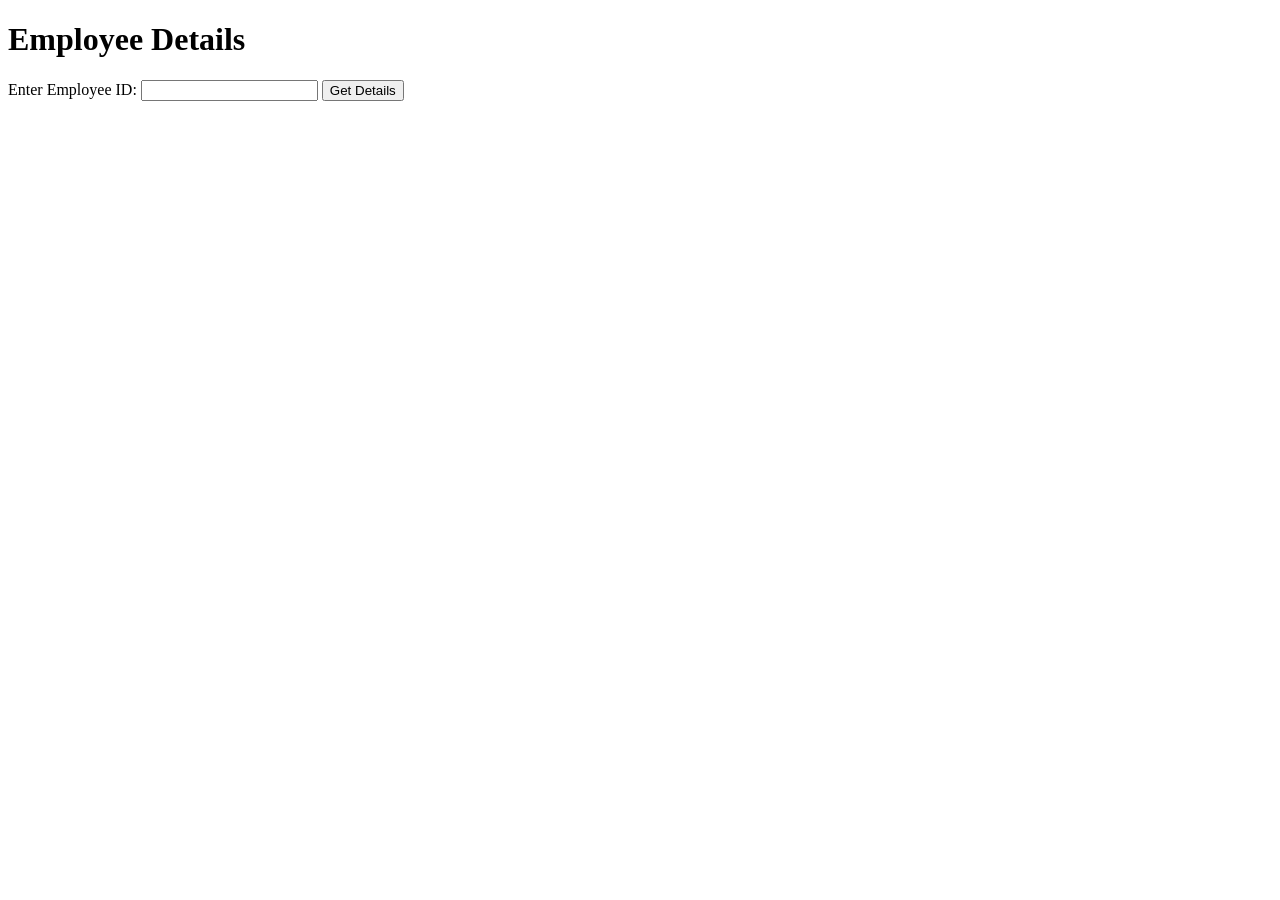
<file: ex12/index.html>
<!DOCTYPE html>
<html lang="en">
<head>
    <meta charset="UTF-8">
    <meta name="viewport" content="width=device-width, initial-scale=1.0">
    <title>Employee Details</title>
</head>
<body>
    <h1>Employee Details</h1>
    <label for="employeeId">Enter Employee ID:</label>
    <input type="text" id="employeeId">
    <button onclick="getEmployeeDetails()">Get Details</button>
    <div id="employeeDetails"></div>

    <script>
        function getEmployeeDetails() {
            var employeeId = document.getElementById("employeeId").value;
            var xhttp = new XMLHttpRequest();
            xhttp.onreadystatechange = function() {
                if (this.readyState == 4 && this.status == 200) {
                    var xmlDoc = this.responseXML;
                    var employees = xmlDoc.getElementsByTagName("employee");
                    var employeeDetails = "";
                    for (var i = 0; i < employees.length; i++) {
                        var id = employees[i].getElementsByTagName("id")[0].childNodes[0].nodeValue;
                        if (id === employeeId) {
                            var name = employees[i].getElementsByTagName("name")[0].childNodes[0].nodeValue;
                            var position = employees[i].getElementsByTagName("position")[0].childNodes[0].nodeValue;
                            var department = employees[i].getElementsByTagName("department")[0].childNodes[0].nodeValue;
                            var salary = employees[i].getElementsByTagName("salary")[0].childNodes[0].nodeValue;
                            employeeDetails = "Name: " + name + "<br>Position: " + position + "<br>Department: " + department + "<br>Salary: " + salary;
                            break;
                        }
                    }
                    document.getElementById("employeeDetails").innerHTML = employeeDetails;
                }
            };
            xhttp.open("GET", "employees.xml", true);
            xhttp.send();
        }
    </script>
</body>
</html>
</file>
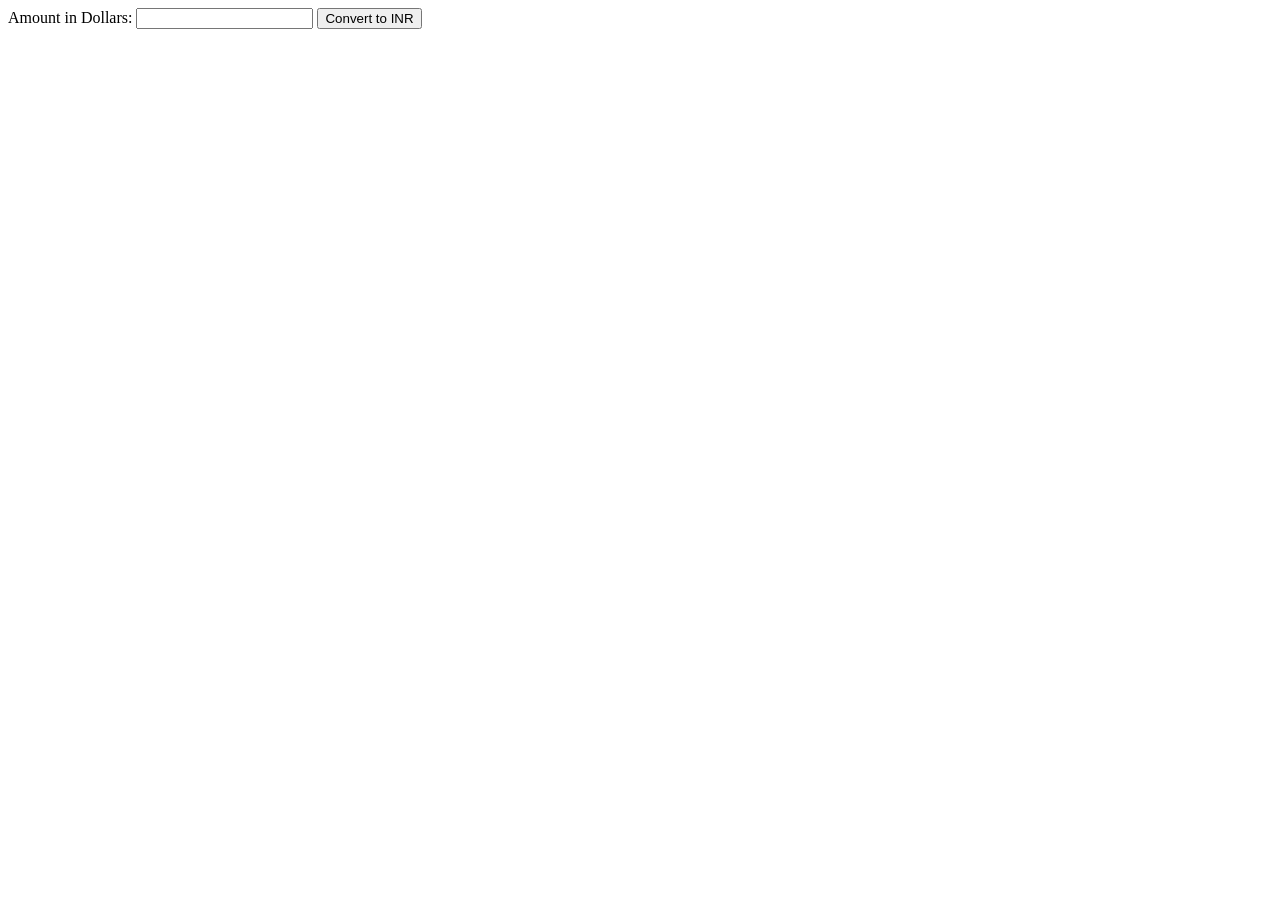
<file: ex6/index.html>
<!DOCTYPE html>
<html lang="en">
<head>
<meta charset="UTF-8">
<meta name="viewport" content="width=device-width, initial-scale=1.0">
<title>Dollar to INR Converter</title>
<script src="https://ajax.googleapis.com/ajax/libs/jquery/3.5.1/jquery.min.js"></script>
</head>
<body>

<div>
  <label for="amount">Amount in Dollars:</label>
  <input type="text" id="amount" name="amount">
  <button id="convert">Convert to INR</button>
</div>

<div id="result">
</div>

<script>
$(document).ready(function(){
    $('#convert').click(function(){
        var amountInDollars = parseFloat($('#amount').val());
        if (!isNaN(amountInDollars)) {
            var conversionRate = 80;
            var amountInINR = amountInDollars * conversionRate;
            $('#result').text("Amount in INR: " + amountInINR.toFixed(2));
        } else {
            $('#result').text("Please enter a valid amount in dollars.");
        }
    });
});
</script>

</body>
</html>
</file>
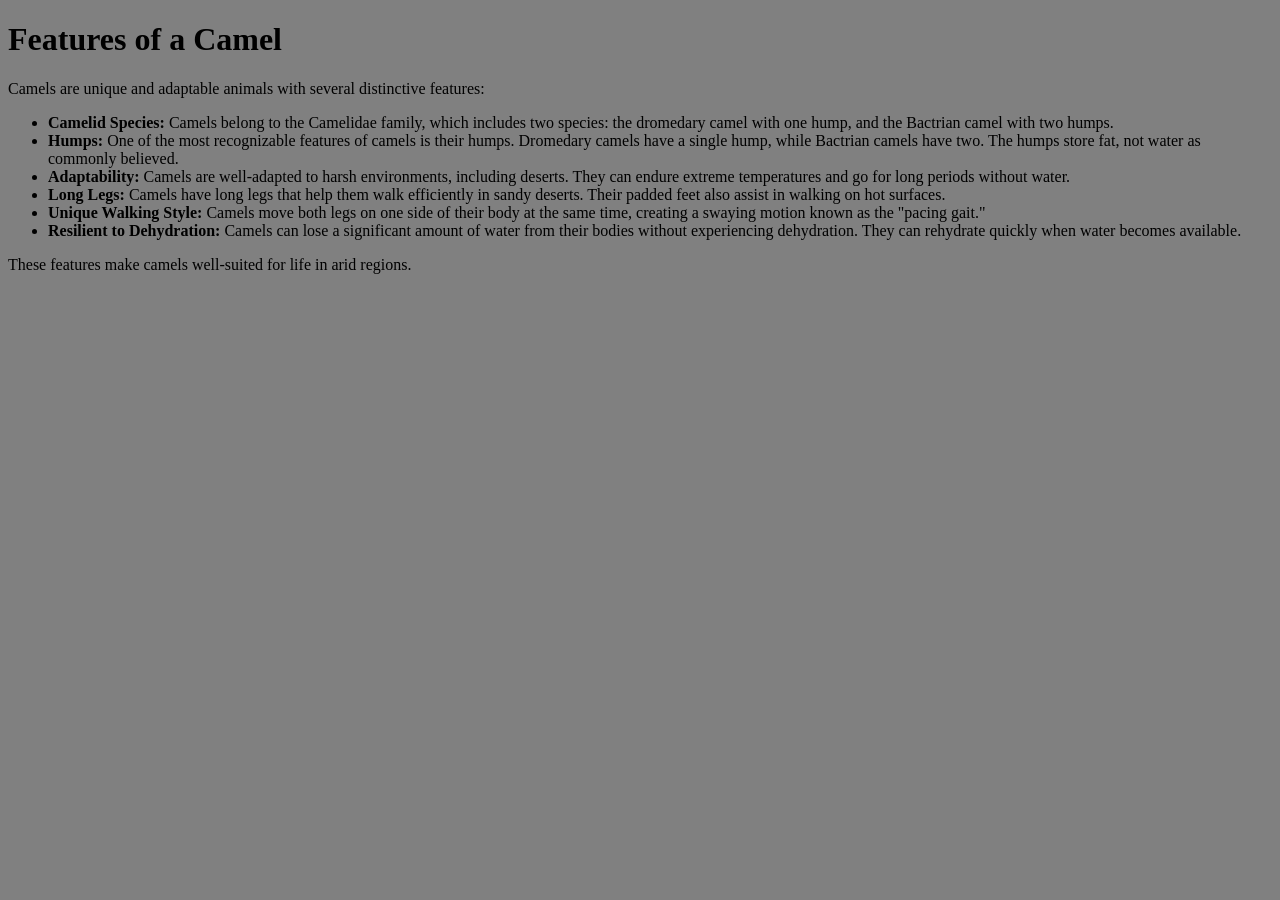
<file: EX1/camel.html>
<!DOCTYPE html>
<html lang="en">
<head>
    <meta charset="UTF-8">
    <meta name="viewport" content="width=device-width, initial-scale=1.0">
    <title>Camel Features</title>

</head>
<body style="background-color: grey ;">

    <h1>Features of a Camel</h1>

    <p>Camels are unique and adaptable animals with several distinctive features:</p>

    <ul>
        <li><strong>Camelid Species:</strong> Camels belong to the Camelidae family, which includes two species: the dromedary camel with one hump, and the Bactrian camel with two humps.</li>
        <li><strong>Humps:</strong> One of the most recognizable features of camels is their humps. Dromedary camels have a single hump, while Bactrian camels have two. The humps store fat, not water as commonly believed.</li>
        <li><strong>Adaptability:</strong> Camels are well-adapted to harsh environments, including deserts. They can endure extreme temperatures and go for long periods without water.</li>
        <li><strong>Long Legs:</strong> Camels have long legs that help them walk efficiently in sandy deserts. Their padded feet also assist in walking on hot surfaces.</li>
        <li><strong>Unique Walking Style:</strong> Camels move both legs on one side of their body at the same time, creating a swaying motion known as the "pacing gait."</li>
        <li><strong>Resilient to Dehydration:</strong> Camels can lose a significant amount of water from their bodies without experiencing dehydration. They can rehydrate quickly when water becomes available.</li>
    </ul>

    <p>These features make camels well-suited for life in arid regions.</p>

</body>
</html>
</file>
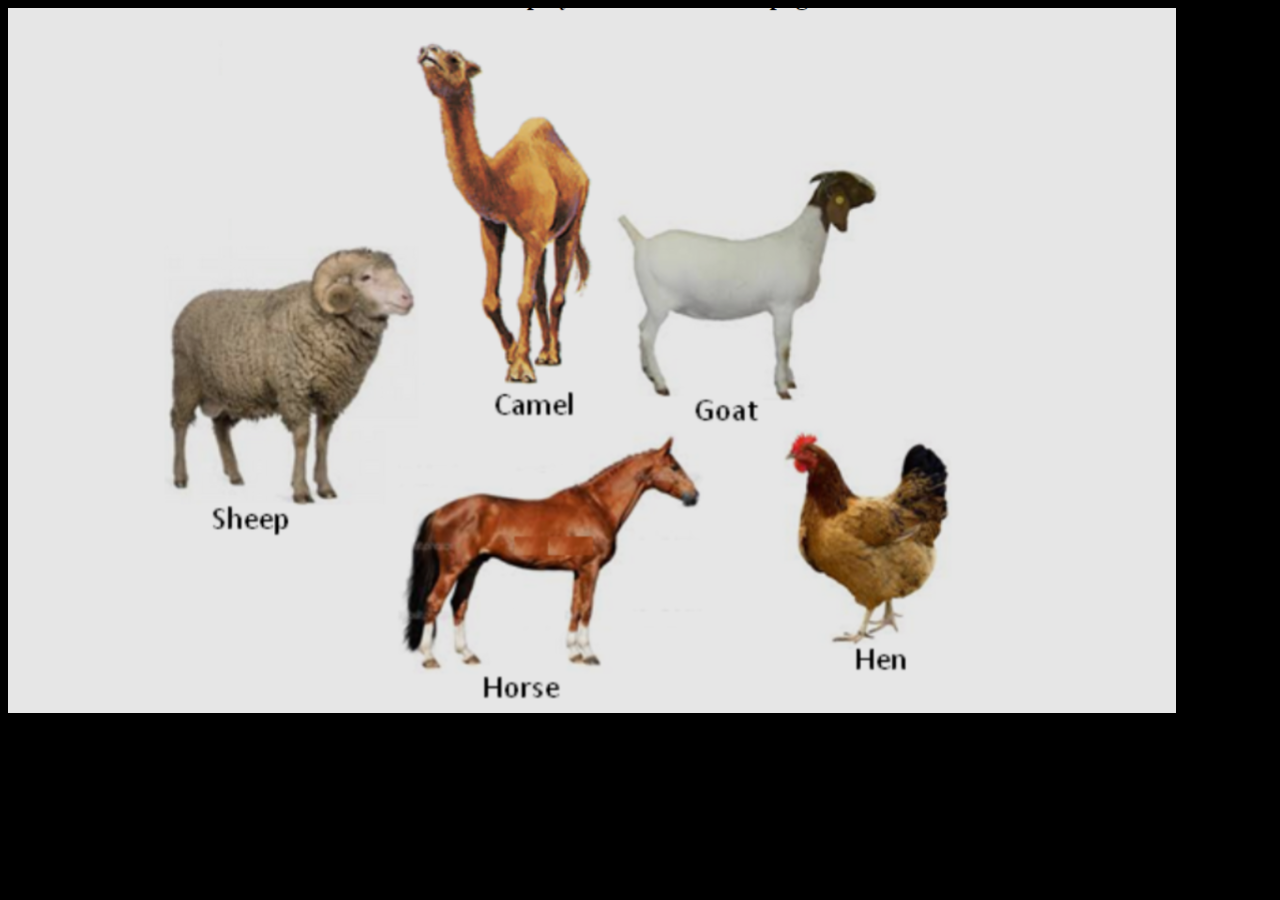
<file: EX1/exno1.html>
<!DOCTYPE html>
<html lang="en">
<head>
    <meta charset="UTF-8">
    <meta name="viewport" content="width=device-width, initial-scale=1.0">
    <title>Document</title>
</head>
<body style="background-color: black;">
    <img src="Screenshot 2024-01-31 140323.png" alt="cannot find image" usemap="#mapping">
    <map name="mapping">
        <area shape="rect" coords="144,242,407,493" href="sheep.html" alt="Sheep">
        <area shape="rect" coords="406,30,588,414" href="camel.html" alt="camel">
        <area shape="rect" coords="604,156,887,417" href="goat.html" alt="goat">
        <area shape="rect" coords="398,417,704,693" href="horse.html" alt="horse">
        <area shape="rect" coords="773,423,973,681" href="hen.html" alt="hen">




    </map>
</body>
</html>
</file>
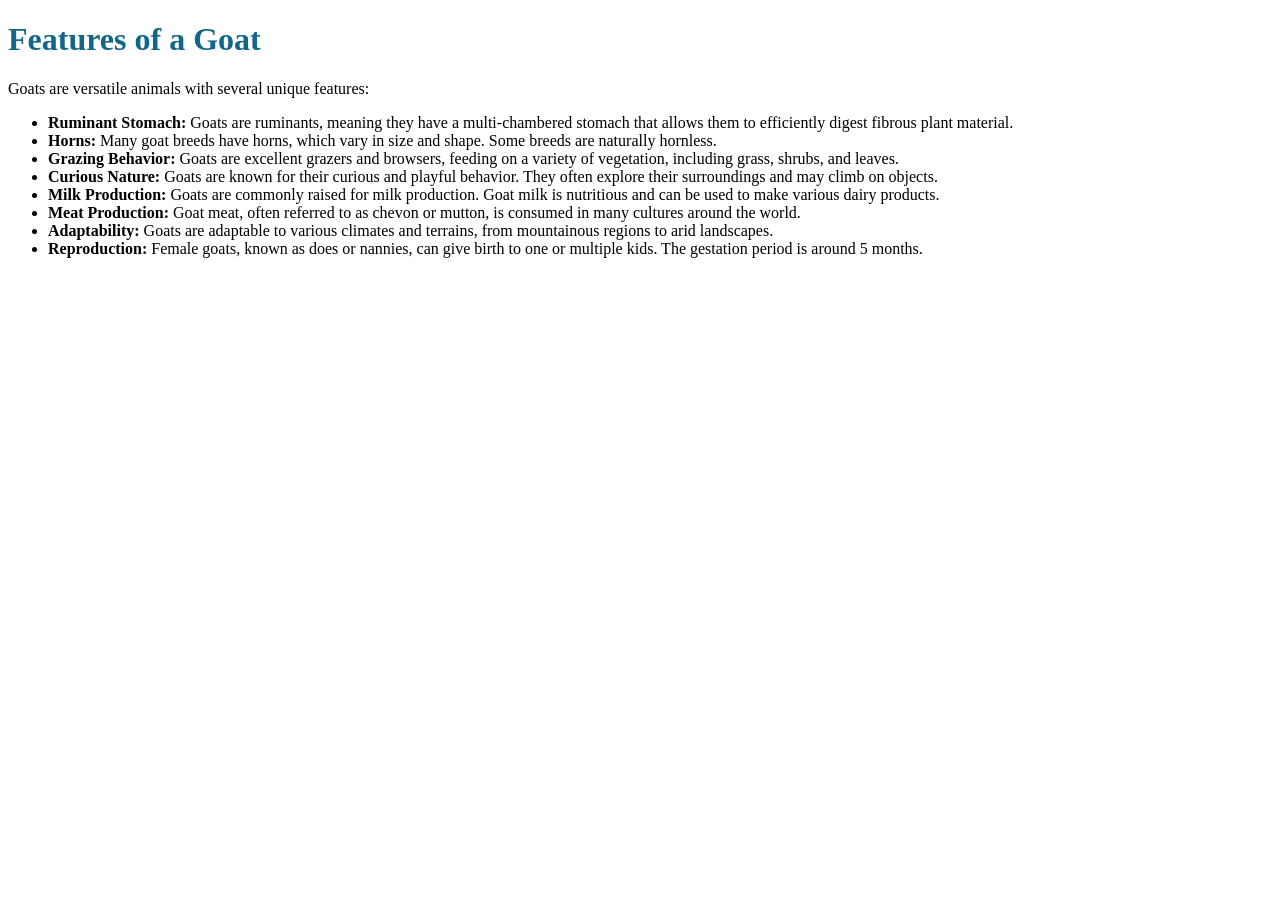
<file: EX1/goat.html>
<!DOCTYPE html>
<html lang="en">
<head>
    <meta charset="UTF-8">
    <meta name="viewport" content="width=device-width, initial-scale=1.0">
    <title>Goat Features</title>
    
</head>
<body>

    <h1 style="color: rgb(18, 103, 137);">Features of a Goat</h1>

    <p>Goats are versatile animals with several unique features:</p>

    <ul>
        <li><strong>Ruminant Stomach:</strong> Goats are ruminants, meaning they have a multi-chambered stomach that allows them to efficiently digest fibrous plant material.</li>
        <li><strong>Horns:</strong> Many goat breeds have horns, which vary in size and shape. Some breeds are naturally hornless.</li>
        <li><strong>Grazing Behavior:</strong> Goats are excellent grazers and browsers, feeding on a variety of vegetation, including grass, shrubs, and leaves.</li>
        <li><strong>Curious Nature:</strong> Goats are known for their curious and playful behavior. They often explore their surroundings and may climb on objects.</li>
        <li><strong>Milk Production:</strong> Goats are commonly raised for milk production. Goat milk is nutritious and can be used to make various dairy products.</li>
        <li><strong>Meat Production:</strong> Goat meat, often referred to as chevon or mutton, is consumed in many cultures around the world.</li>
        <li><strong>Adaptability:</strong> Goats are adaptable to various climates and terrains, from mountainous regions to arid landscapes.</li>
        <li><strong>Reproduction:</strong> Female goats, known as does or nannies, can give birth to one or multiple kids. The gestation period is around 5 months.</li>
    </ul>


</body>
</html>
</file>
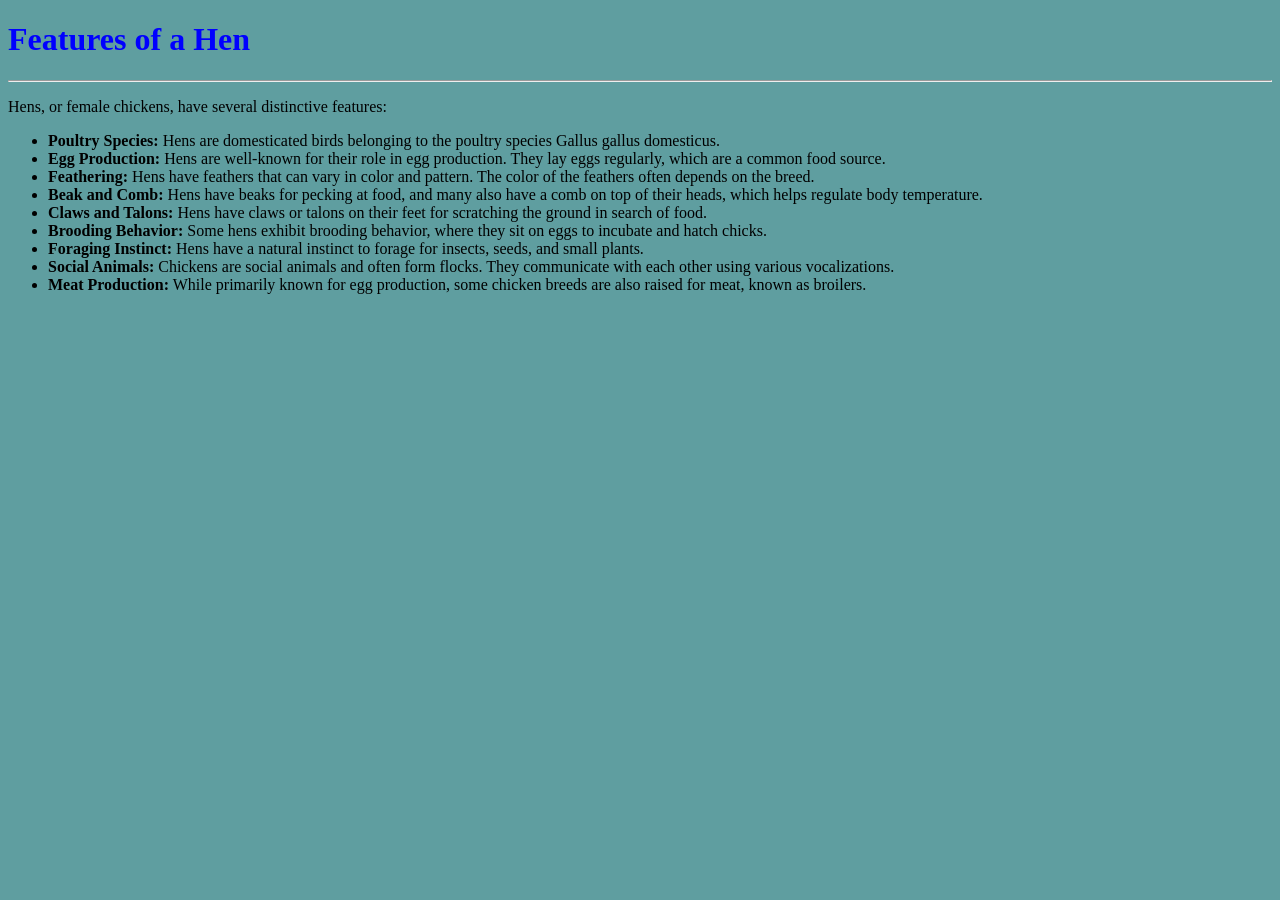
<file: EX1/hen.html>
<!DOCTYPE html>
<html lang="en">
<head>
    <meta charset="UTF-8">
    <meta name="viewport" content="width=device-width, initial-scale=1.0">
    <title>Hen Features</title>
    
</head>
<body style="background-color: cadetblue;">

    <h1 style="color: blue;">Features of a Hen</h1> <hr style="color: black;">

    <p>Hens, or female chickens, have several distinctive features:</p>

    <ul>
        <li><strong>Poultry Species:</strong> Hens are domesticated birds belonging to the poultry species Gallus gallus domesticus.</li>
        <li><strong>Egg Production:</strong> Hens are well-known for their role in egg production. They lay eggs regularly, which are a common food source.</li>
        <li><strong>Feathering:</strong> Hens have feathers that can vary in color and pattern. The color of the feathers often depends on the breed.</li>
        <li><strong>Beak and Comb:</strong> Hens have beaks for pecking at food, and many also have a comb on top of their heads, which helps regulate body temperature.</li>
        <li><strong>Claws and Talons:</strong> Hens have claws or talons on their feet for scratching the ground in search of food.</li>
        <li><strong>Brooding Behavior:</strong> Some hens exhibit brooding behavior, where they sit on eggs to incubate and hatch chicks.</li>
        <li><strong>Foraging Instinct:</strong> Hens have a natural instinct to forage for insects, seeds, and small plants.</li>
        <li><strong>Social Animals:</strong> Chickens are social animals and often form flocks. They communicate with each other using various vocalizations.</li>
        <li><strong>Meat Production:</strong> While primarily known for egg production, some chicken breeds are also raised for meat, known as broilers.</li>
    </ul>


</body>
</html>
</file>
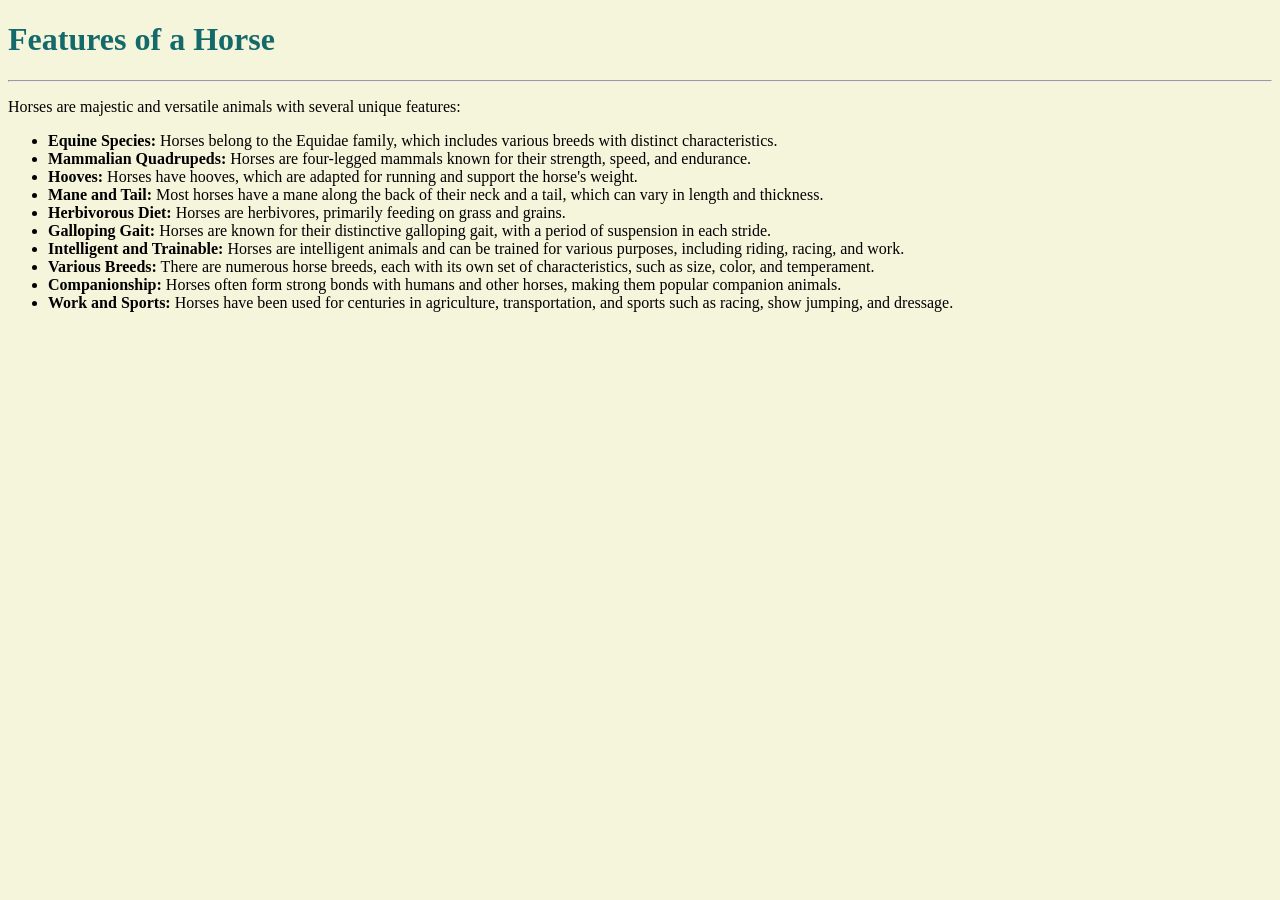
<file: EX1/horse.html>
<!DOCTYPE html>
<html lang="en">
<head>
    <meta charset="UTF-8">
    <meta name="viewport" content="width=device-width, initial-scale=1.0">
    <title>Horse Features</title>

</head>
<body style="background-color: beige;">

    <h1 style="color: rgb(20, 106, 106);">Features of a Horse</h1><hr>

    <p>Horses are majestic and versatile animals with several unique features:</p>

    <ul>
        <li><strong>Equine Species:</strong> Horses belong to the Equidae family, which includes various breeds with distinct characteristics.</li>
        <li><strong>Mammalian Quadrupeds:</strong> Horses are four-legged mammals known for their strength, speed, and endurance.</li>
        <li><strong>Hooves:</strong> Horses have hooves, which are adapted for running and support the horse's weight.</li>
        <li><strong>Mane and Tail:</strong> Most horses have a mane along the back of their neck and a tail, which can vary in length and thickness.</li>
        <li><strong>Herbivorous Diet:</strong> Horses are herbivores, primarily feeding on grass and grains.</li>
        <li><strong>Galloping Gait:</strong> Horses are known for their distinctive galloping gait, with a period of suspension in each stride.</li>
        <li><strong>Intelligent and Trainable:</strong> Horses are intelligent animals and can be trained for various purposes, including riding, racing, and work.</li>
        <li><strong>Various Breeds:</strong> There are numerous horse breeds, each with its own set of characteristics, such as size, color, and temperament.</li>
        <li><strong>Companionship:</strong> Horses often form strong bonds with humans and other horses, making them popular companion animals.</li>
        <li><strong>Work and Sports:</strong> Horses have been used for centuries in agriculture, transportation, and sports such as racing, show jumping, and dressage.</li>
    </ul>


</body>
</html>
</file>
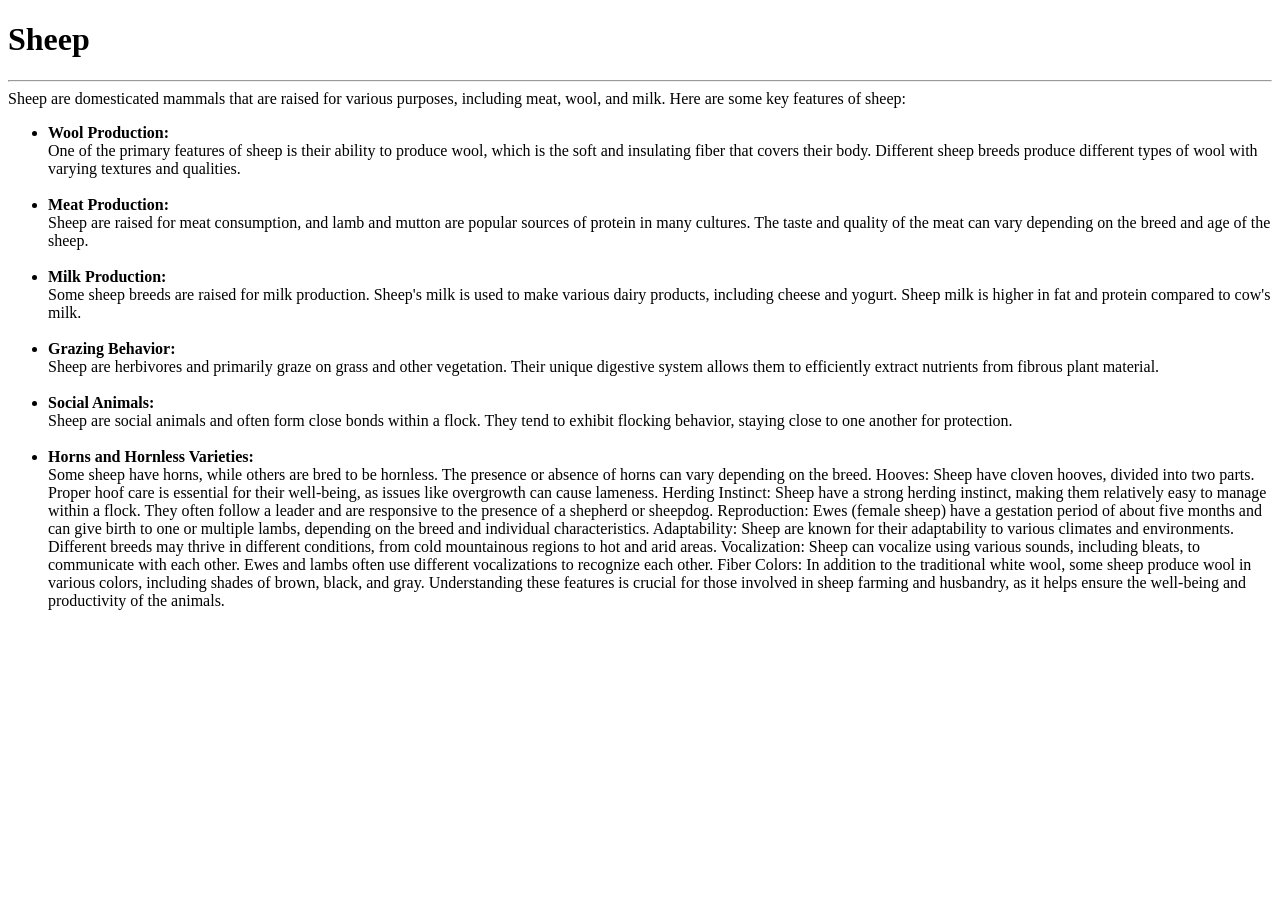
<file: EX1/sheep.html>
<!DOCTYPE html>
<html lang="en">
<head>
    <meta charset="UTF-8">
    <meta name="viewport" content="width=device-width, initial-scale=1.0">
    <title>Document</title>
</head>
<body>
    <h1>Sheep</h1><hr>
    Sheep are domesticated mammals that are raised for various purposes, including meat, wool, and milk. Here are some key features of sheep:
<ul>
<li><b>Wool Production:</b></li>

        One of the primary features of sheep is their ability to produce wool, which is the soft and insulating fiber that covers their body.
        Different sheep breeds produce different types of wool with varying textures and qualities.
        <br><br>
        <li><b>Meat Production:</b></li>
Sheep are raised for meat consumption, and lamb and mutton are popular sources of protein in many cultures.
The taste and quality of the meat can vary depending on the breed and age of the sheep.
<br><br>
<li><b>Milk Production:</b></li>
Some sheep breeds are raised for milk production. Sheep's milk is used to make various dairy products, including cheese and yogurt.
Sheep milk is higher in fat and protein compared to cow's milk.

<br><br>
<li><b>Grazing Behavior:</b></li>
Sheep are herbivores and primarily graze on grass and other vegetation. Their unique digestive system allows them to efficiently extract nutrients from fibrous plant material.
<br><br>
<li><b>Social Animals:</b></li>
Sheep are social animals and often form close bonds within a flock. They tend to exhibit flocking behavior, staying close to one another for protection.
<br><br>
<li><b>Horns and Hornless Varieties:</b></li>

Some sheep have horns, while others are bred to be hornless. The presence or absence of horns can vary depending on the breed.
Hooves:

Sheep have cloven hooves, divided into two parts. Proper hoof care is essential for their well-being, as issues like overgrowth can cause lameness.
Herding Instinct:

Sheep have a strong herding instinct, making them relatively easy to manage within a flock. They often follow a leader and are responsive to the presence of a shepherd or sheepdog.
Reproduction:

Ewes (female sheep) have a gestation period of about five months and can give birth to one or multiple lambs, depending on the breed and individual characteristics.
Adaptability:

Sheep are known for their adaptability to various climates and environments. Different breeds may thrive in different conditions, from cold mountainous regions to hot and arid areas.
Vocalization:

Sheep can vocalize using various sounds, including bleats, to communicate with each other. Ewes and lambs often use different vocalizations to recognize each other.
Fiber Colors:

In addition to the traditional white wool, some sheep produce wool in various colors, including shades of brown, black, and gray.
Understanding these features is crucial for those involved in sheep farming and husbandry, as it helps ensure the well-being and productivity of the animals.
</ul>
</body>
</html>
</file>
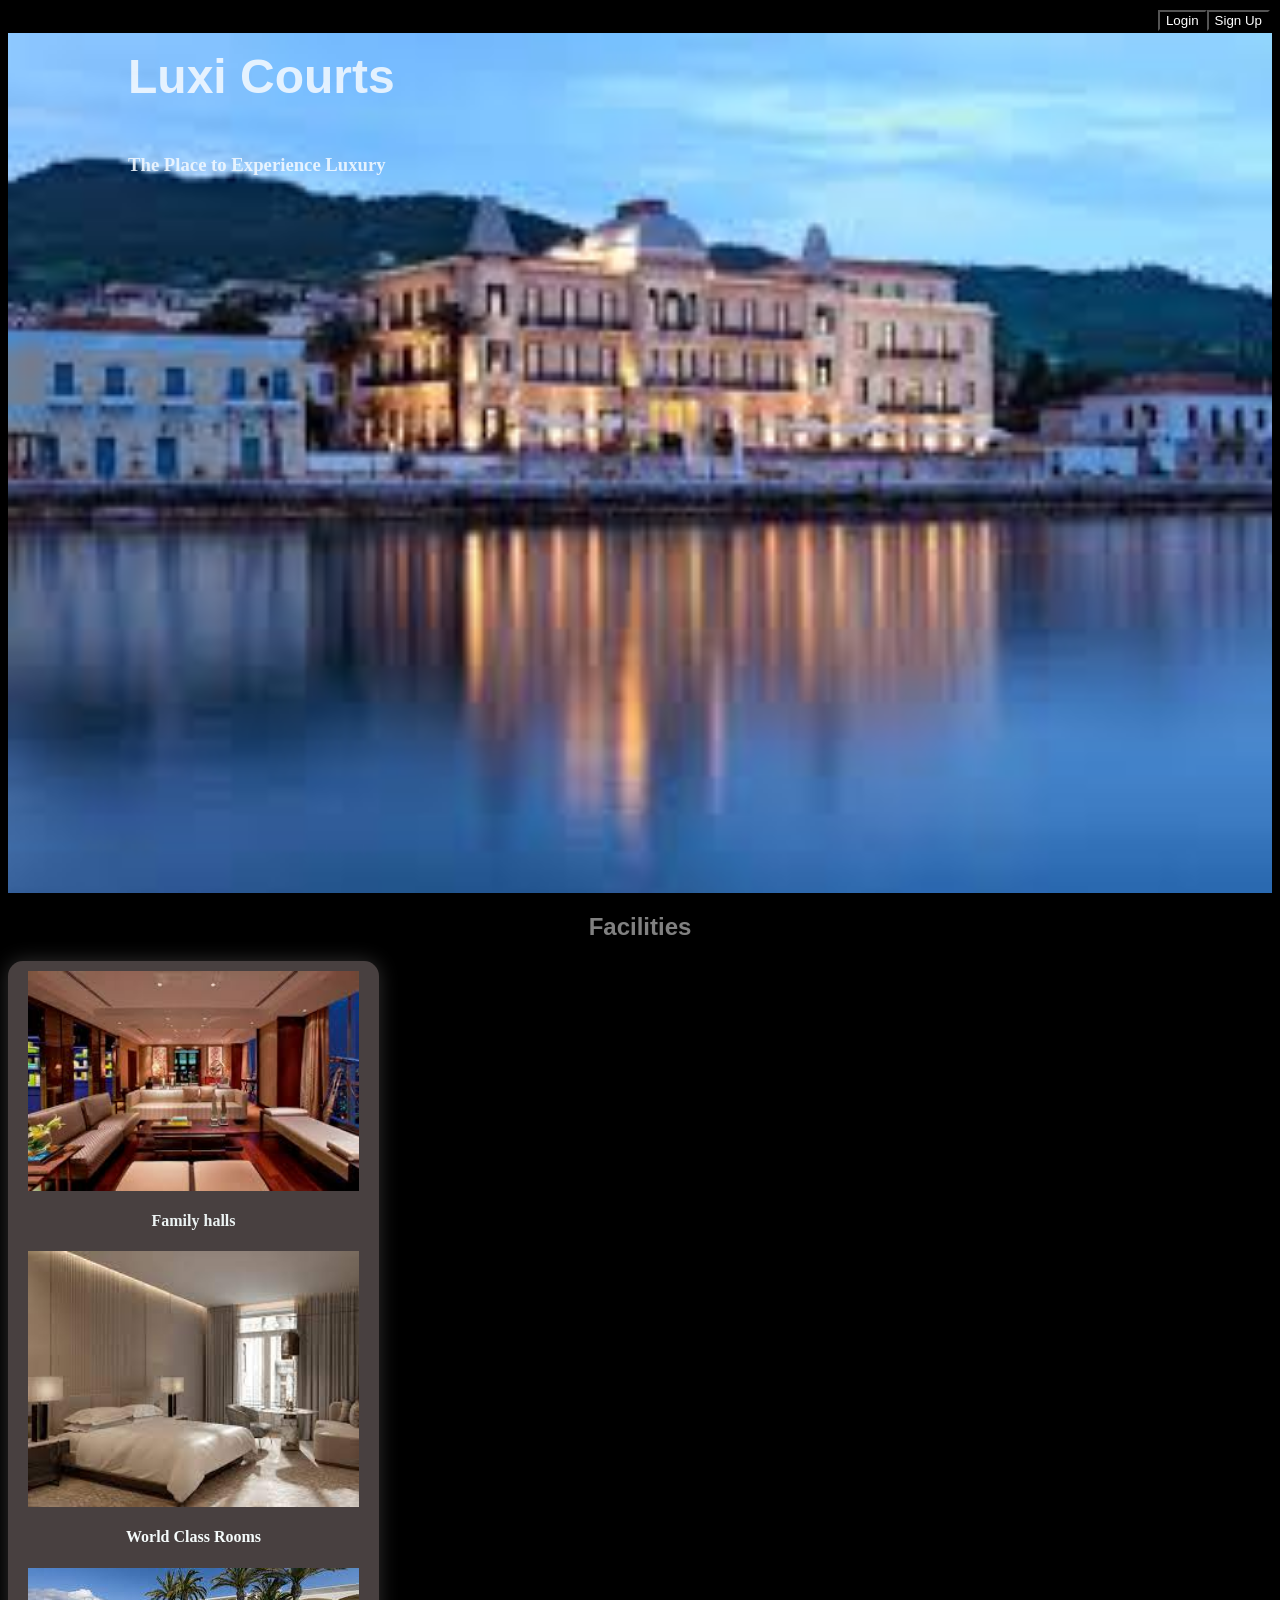
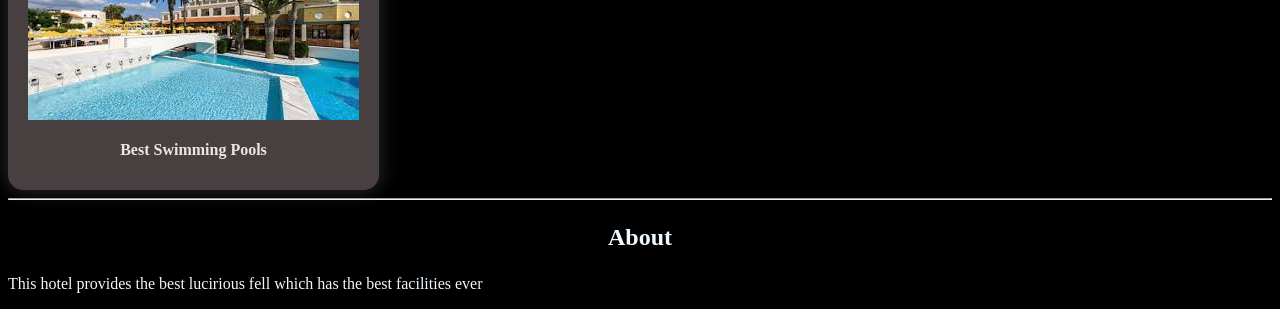
<file: EX3/HOME.HTML>
<!DOCTYPE html>
<html lang="en">
<head>
    <meta charset="UTF-8">
    <meta name="viewport" content="width=device-width, initial-scale=1.0">
    <title>Document</title>
    <link rel="stylesheet" href="home.css">
</head>
<body>
    
    <div class="navi">
    <a href="login.html"><button >Login</button></a>
    <a href="signup.html"><button>Sign Up</button></a>

    </div>
    <img src="images (1).jpeg" alt="img not found">
    <h2 class="fac">Luxi Courts</h2>
    <h3 style="top: 15%;color: aliceblue;left: 10%;position: absolute; opacity: 0.9;">The Place to Experience Luxury</h3>
    <div>
        <div class="faci">
            <h2>Facilities</h2>
        </div>
        <div class="frm">
            <img src="images (2).jpeg" alt="">
            <h4 style="color: rgb(236, 243, 243);">Family halls</h4>
            <img src="download.jpeg" alt="">
            <h4 style="color: rgb(245, 251, 251);">World Class Rooms</h4>
            <img src="images (3).jpeg" alt="">
            <h4 style="color: rgb(237, 229, 229);">Best Swimming Pools</h4>

        </div>
        <hr>
        <h3 style="color: aliceblue;justify-content: center;display: flex;font-size: x-large;">About</h3>
        <p style="color: aliceblue;">This hotel provides the best lucirious fell which has the best facilities ever</p>

    </div>
</body>
</html>
</file>
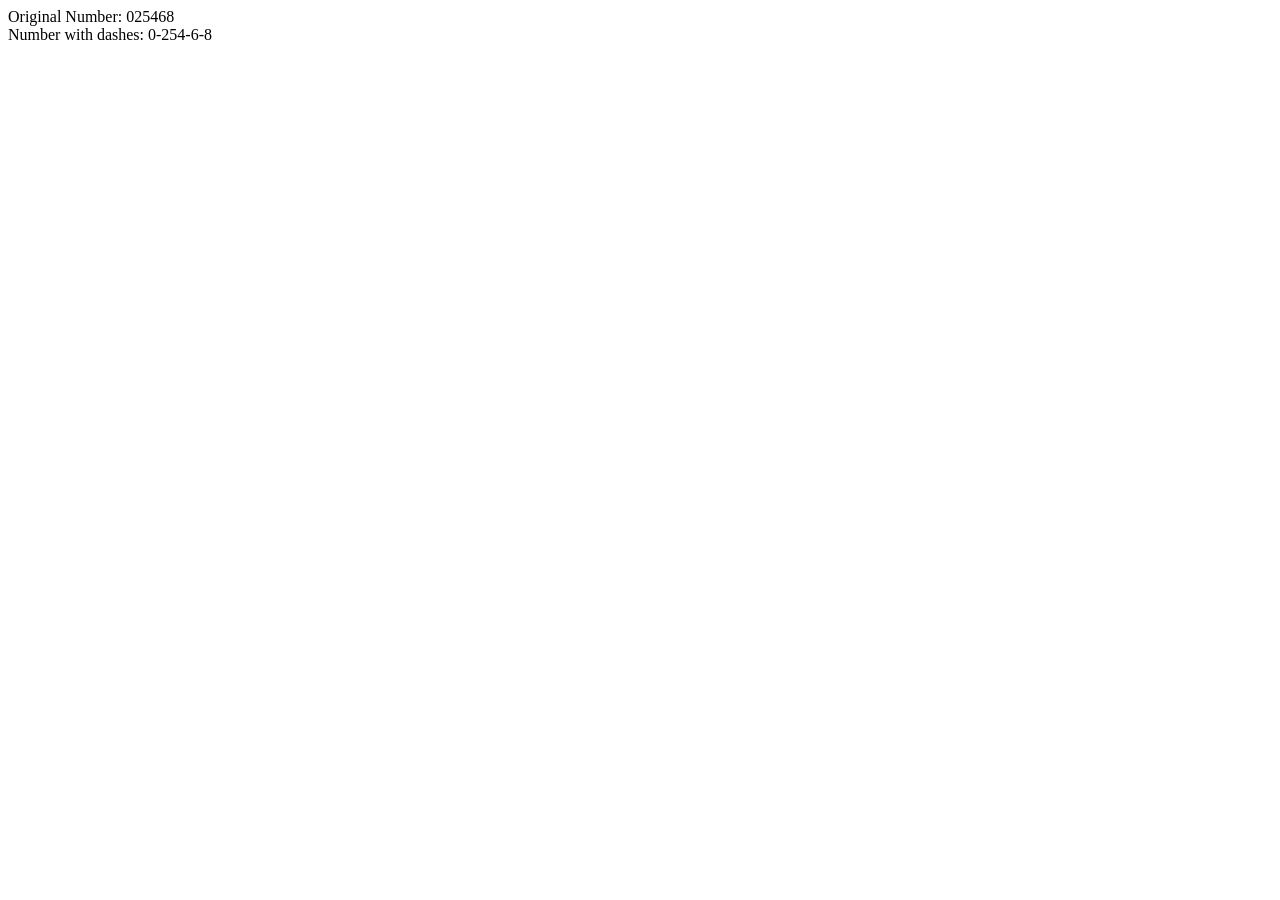
<file: EX4/pr3.html>
<!DOCTYPE html>
<html lang="en">
<head>
    <meta charset="UTF-8">
    <meta name="viewport" content="width=device-width, initial-scale=1.0">
    <title>Insert Dashes between Even Numbers</title>
    <script>
        function insertDashes(number) {
            const str = number.toString();
            let result = str[0];
            for (let i = 1; i < str.length; i++) {
                if (parseInt(str[i - 1]) % 2 === 0 && parseInt(str[i]) % 2 === 0) {
                    result += '-' + str[i];
                } else {
                    result += str[i];
                }
            }
            return result;
        }

        const inputNumber = '025468';
        const dashedNumber = insertDashes(inputNumber);
        document.write(`Original Number: ${inputNumber} <br>`);
        document.write(`Number with dashes: ${dashedNumber}`);
    </script>
</head>
<body>

</body>
</html>
</file>
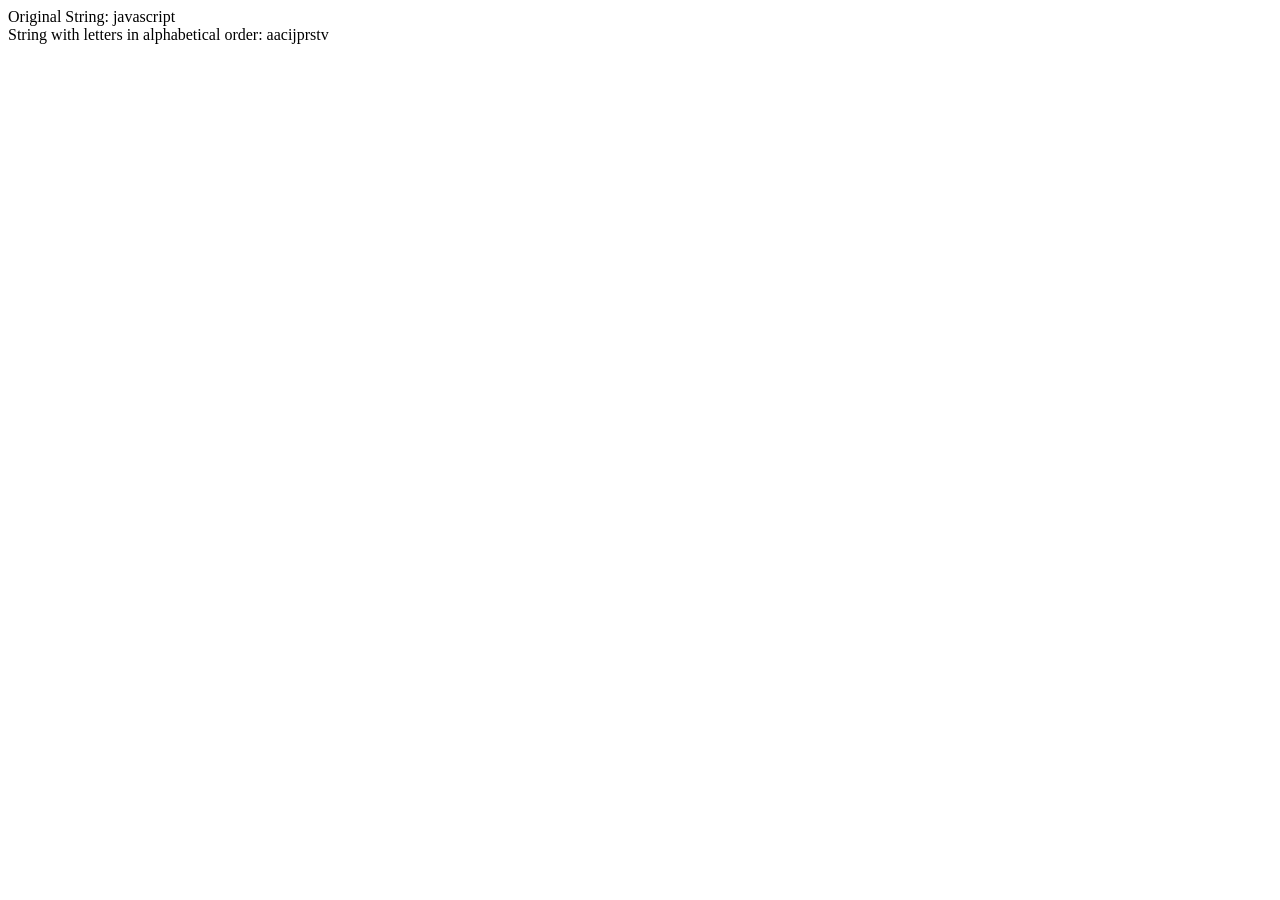
<file: EX4/pr4.html>
<!DOCTYPE html>
<html lang="en">
<head>
    <meta charset="UTF-8">
    <meta name="viewport" content="width=device-width, initial-scale=1.0">
    <title>Sort Letters in Alphabetical Order</title>
    <script>
        function sortString(str) {
            return str.split('').sort().join('');
        }

        const inputString = 'javascript';
        const sortedString = sortString(inputString);
        document.write(`Original String: ${inputString} <br>`);
        document.write(`String with letters in alphabetical order: ${sortedString}`);
    </script>
</head>
<body>

</body>
</html>
</file>
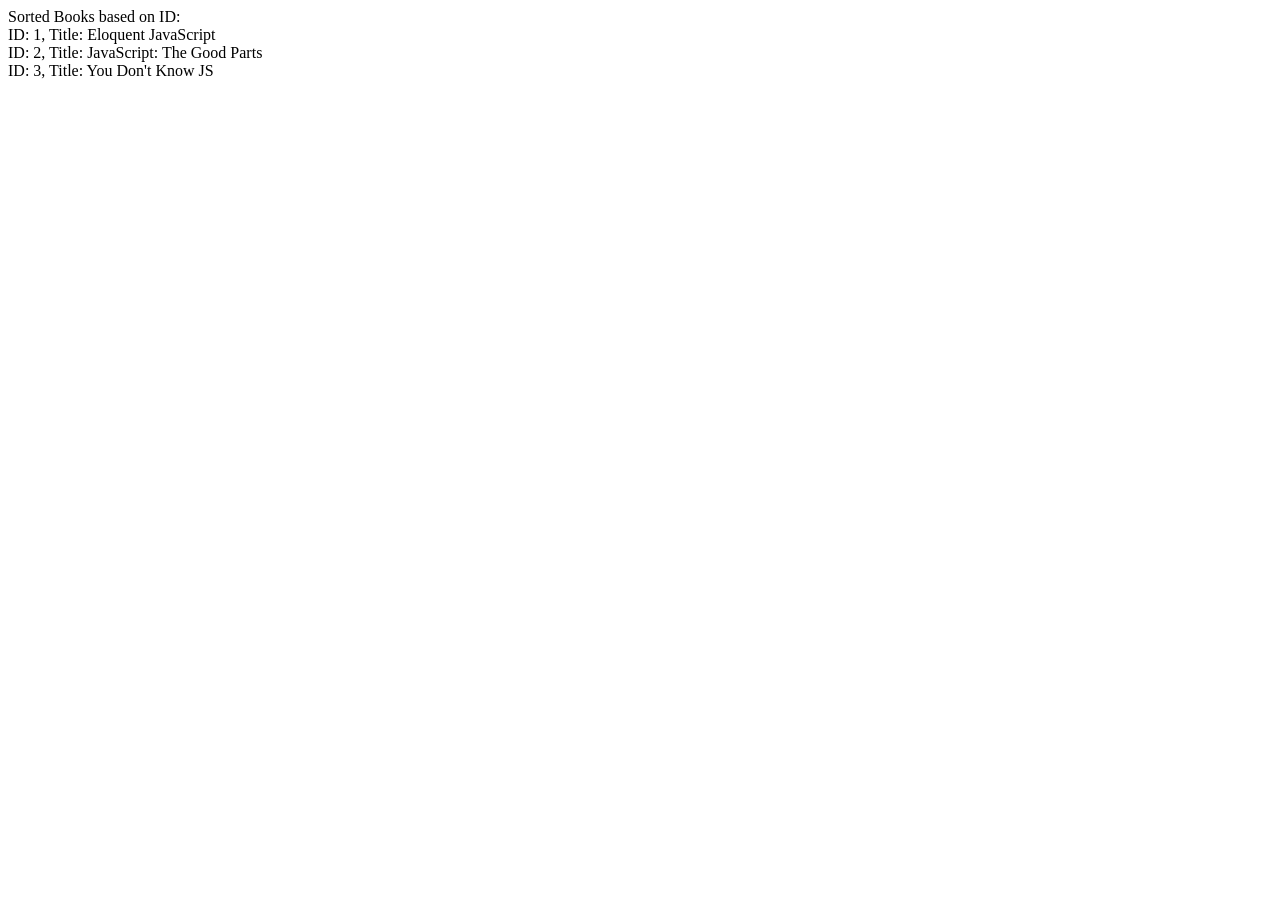
<file: EX4/sortingbook.html>
<!DOCTYPE html>
<html lang="en">
<head>
    <meta charset="UTF-8">
    <meta name="viewport" content="width=device-width, initial-scale=1.0">
    <title>Sort JavaScript Book Objects</title>
    <script>
        const books = [
            { id: 2, title: "JavaScript: The Good Parts" },
            { id: 1, title: "Eloquent JavaScript" },
            { id: 3, title: "You Don't Know JS" }
        ];

        books.sort((a, b) => a.id - b.id);

        document.write("Sorted Books based on ID: <br>");
        books.forEach(book => {
            document.write(`ID: ${book.id}, Title: ${book.title} <br>`);
        });
    </script>
</head>
<body>

</body>
</html>
</file>
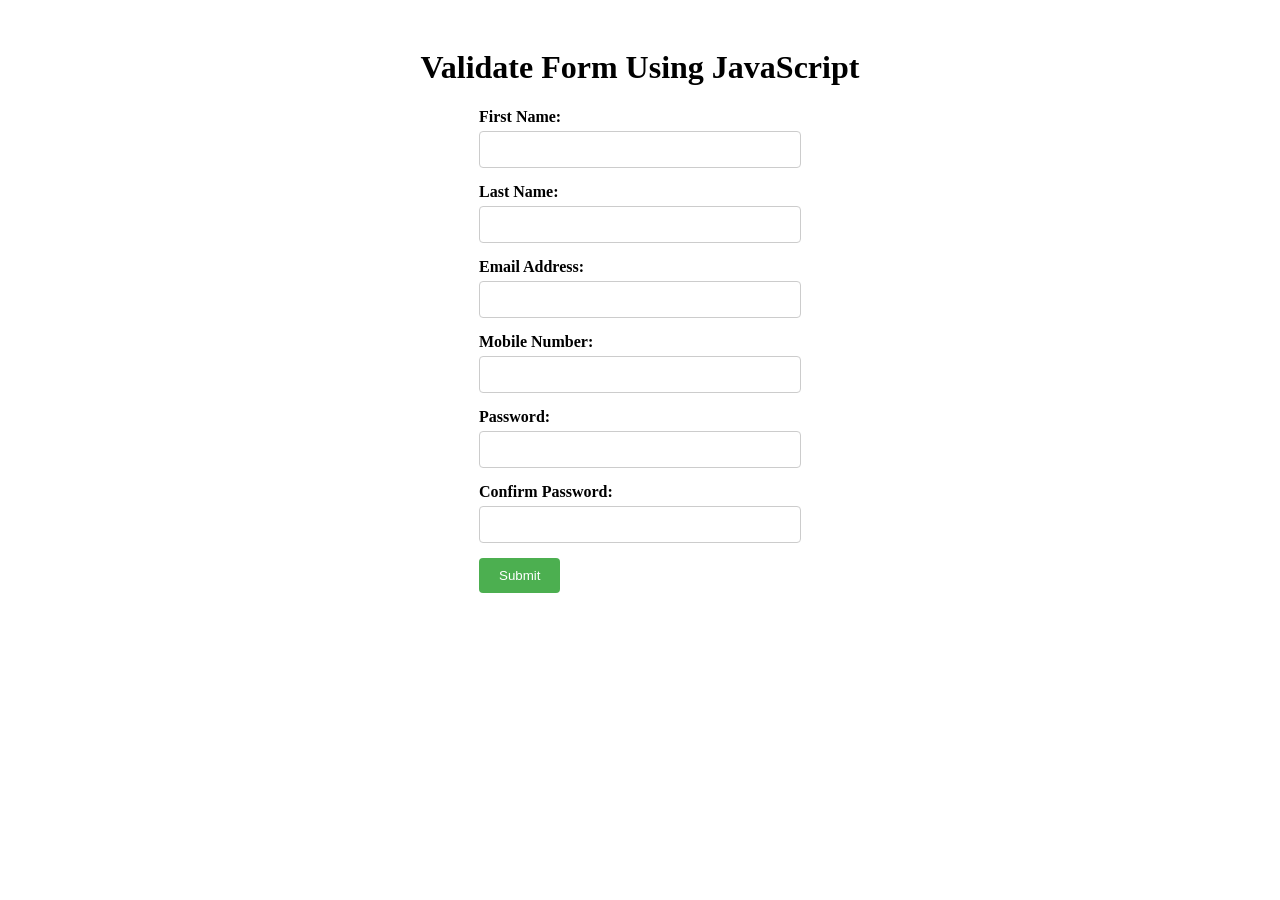
<file: EX5/val.html>
<!DOCTYPE html>
<html lang="en">
<head>
  <meta charset="UTF-8">
  <meta name="viewport" content="width=device-width, initial-scale=1.0">
  <title>Validate Form Using JavaScript</title>
  <style>
    .container {
      display: flex;
      flex-direction: column;
      align-items: center;
      padding: 20px;
    }

    .label {
      margin-bottom: 5px;
      font-weight: bold;
    }

    .input {
      padding: 10px;
      border: 1px solid #ccc;
      border-radius: 4px;
      width: 300px;
      margin-bottom: 10px;
    }

    .error {
      color: red;
      font-size: 12px;
      margin-bottom: 5px;
    }

    .button {
      padding: 10px 20px;
      background-color: #4CAF50;
      color: white;
      border: none;
      border-radius: 4px;
      cursor: pointer;
    }
  </style>
</head>
<body>
  <div class="container">
    <h1>Validate Form Using JavaScript</h1>
    <form onsubmit="return validateForm()">
      <div class="label">First Name:</div>
      <input type="text" id="firstName" class="input" required>
      <div class="error" id="firstNameError"></div>

      <div class="label">Last Name:</div>
      <input type="text" id="lastName" class="input" required>
      <div class="error" id="lastNameError"></div>

      <div class="label">Email Address:</div>
      <input type="text" id="email" class="input" required>
      <div class="error" id="emailError"></div>

      <div class="label">Mobile Number:</div>
      <input type="tel" id="mobileNumber" class="input" required>
      <div class="error" id="mobileNumberError"></div>

      <div class="label">Password:</div>
      <input type="password" id="password" class="input" required>
      <div class="error" id="passwordError"></div>

      <div class="label">Confirm Password:</div>
      <input type="password" id="confirmPassword" class="input" required>
      <div class="error" id="confirmPasswordError"></div>

      <button type="submit" class="button">Submit</button>
    </form>
  </div>

  <script>
    function validateForm() {
      // Get the form elements
      var firstName = document.getElementById("firstName");
      var lastName = document.getElementById("lastName");
      var email = document.getElementById("email");
      var mobileNumber = document.getElementById("mobileNumber");
      var password = document.getElementById("password");
      var confirmPassword = document.getElementById("confirmPassword");

      // Clear all error messages
      var errorMessages = document.getElementsByClassName("error");
      for (var i = 0; i < errorMessages.length; i++) {
        errorMessages[i].innerHTML = "";
      }

      // Validate first name
      if (/\d/.test(firstName.value)) {
        document.getElementById("firstNameError").innerHTML = "First name cannot contain numbers.";
      }

      // Validate last name
      if (/\d/.test(lastName.value)) {
        document.getElementById("lastNameError").innerHTML = "Last name cannot contain numbers.";
      }

      // Validate email
      if (!email.value.includes("@")) {
        document.getElementById("emailError").innerHTML = "Email address must contain @ symbol.";
      }

      // Validate mobile number
      if (!/^\d{10}$/.test(mobileNumber.value)) {
        document.getElementById("mobileNumberError").innerHTML = "Mobile number must have 10 digits.";
      }

      // Validate password
      if (!/[a-z]/.test(password.value) || !/[A-Z]/.test(password.value) || !/\d/.test(password.value)) {
        document.getElementById("passwordError").innerHTML = "Password must contain at least one uppercase letter, one lowercase letter, and one number.";
      }

      // Validate confirm password
      if (confirmPassword.value !== password.value) {
        document.getElementById("confirmPasswordError").innerHTML = "Passwords do not match.";
      }

      // Prevent form submission if there are errors
      if (document.querySelectorAll('.error').length > 0) {
        return false;
      }

      return true;
    }
  </script>
</body>
</html>
</file>
<file: EX3/home.css>
body{
    background-color: rgb(0, 0, 0);
}
.navi{
    display:flex;
    justify-content: flex-end;
    padding: 2px;
}
button{
    background-color: rebeccapurple;
    margin: 0px;
    background-color: transparent;
    color: white;
}
button:hover{
    border-color: aliceblue;
}
img{
    display: flex;
    justify-content: flex-start;
    width: 100%;
    margin: 0px;
    display:block;
    position: relative;
}
.fac{
    color: white;
    position: absolute;
    top: 1%;
    left: 10%;
    font-size: xxx-large;
    opacity:0.8;
    font-family:Verdana, Geneva, Tahoma, sans-serif;
}
.faci{
    color: grey;
    display: flex;
    justify-content: center;
    font-family:Verdana, Geneva, Tahoma, sans-serif;

}
.stuf{
    color: aliceblue;
    width: 30%;
    text-align:center;
    padding: 20px;
    display: flex;
    
    
}
.nm{
    color: aliceblue;
    width: 30%;
    text-align:center;
    padding: 20px;
    display: flex;
    justify-content: space-between;
    
}
.frm{
    background-color: #484040;
    border-radius: 15px;
    box-shadow: 0 0 20px rgba(238, 233, 233, 0.2);
    padding: 10px 20px;
    transition: transform 0.2s;
    width: fit-content;
    text-align: center;
    align-items: center;
    align-content: center;
}
</file>
